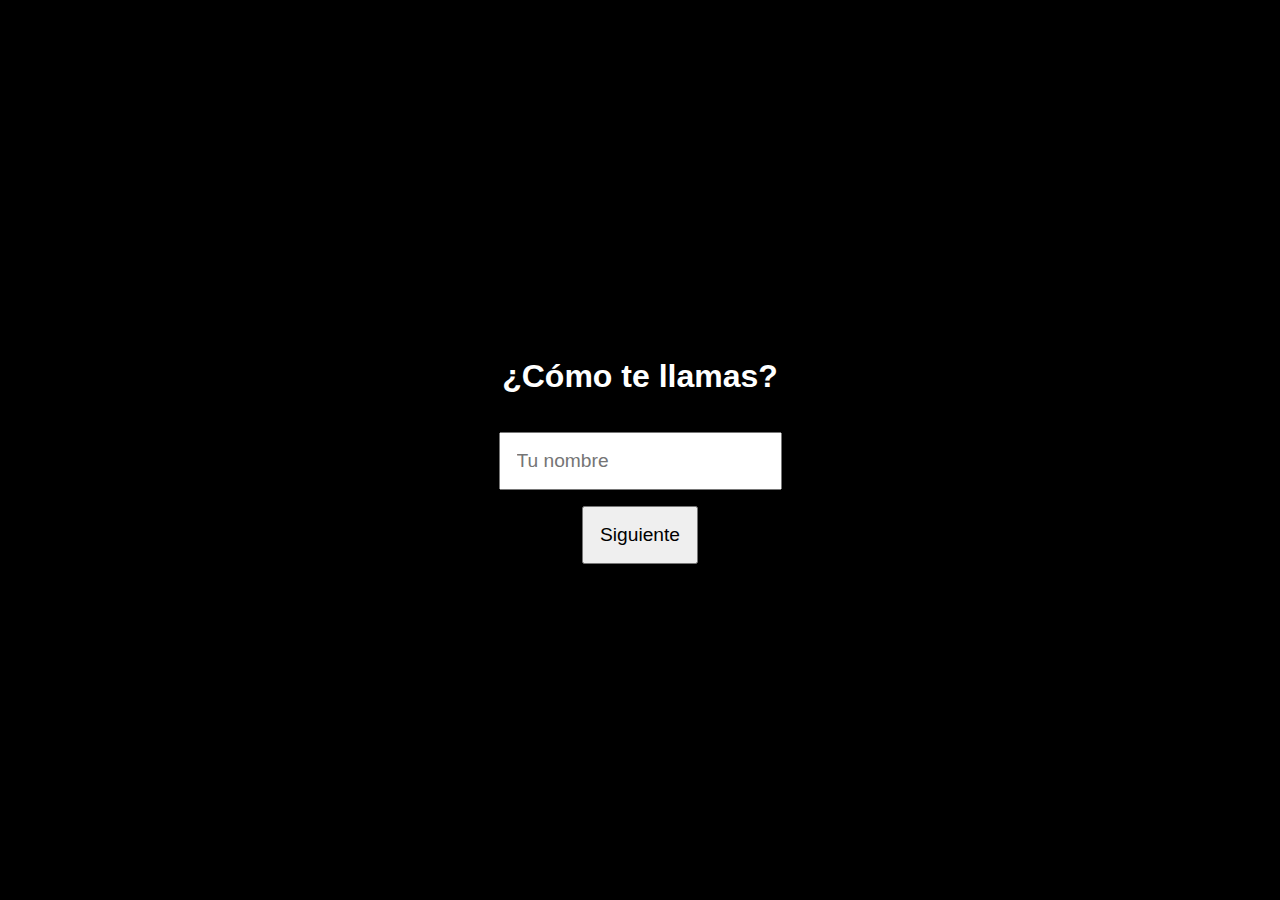
<file: index.html>
<!DOCTYPE html>
<html lang="es">
<head>
<meta charset="UTF-8"/>
<title>Bienvenido</title>
<meta name="viewport" content="width=device-width, initial-scale=1.0"/>
<style>
  body { margin:0; background:black; color:white; font-family:sans-serif;
         display:flex; flex-direction:column; align-items:center; justify-content:center; height:100vh; }
  input, button { padding:1rem; font-size:1.2rem; margin-top:1rem; }
</style>
</head>
<body>
  <h1>¿Cómo te llamas?</h1>
  <input id="nameInput" placeholder="Tu nombre"/>
  <button onclick="guardarNombre()">Siguiente</button>
  <script>
    function guardarNombre() {
      const n = document.getElementById('nameInput').value.trim();
      if (n) {
        localStorage.setItem('nombre', n);
        window.location.href = 'selfie.html';
      }
    }
  </script>
</body>
</html>
</file>
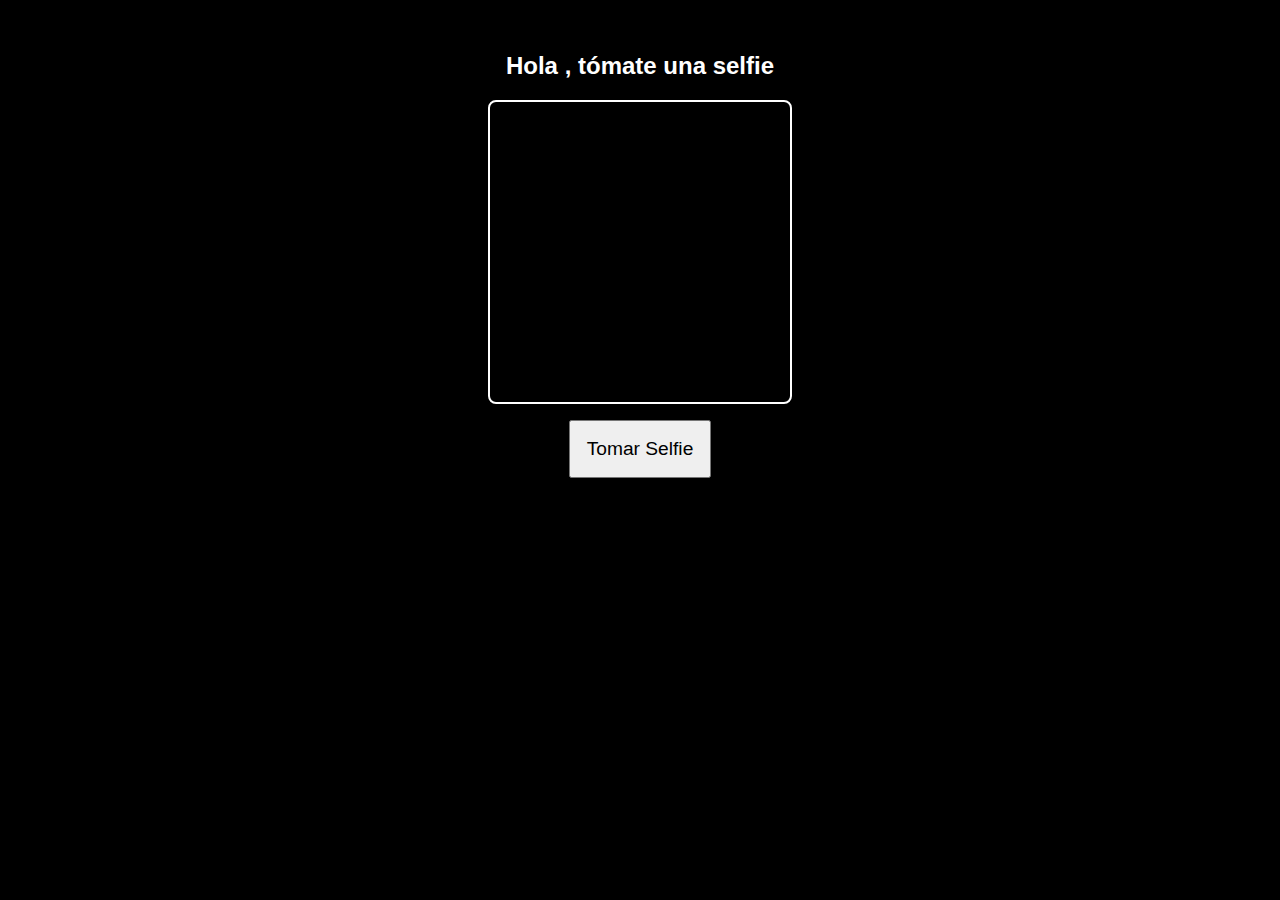
<file: selfie.html>
<!DOCTYPE html>
<html lang="es">
<head>
<meta charset="UTF-8"/>
<title>Selfie</title>
<meta name="viewport" content="width=device-width, initial-scale=1.0"/>
<style>
  body { margin:0; background:black; color:white; font-family:sans-serif;
         display:flex; flex-direction:column; align-items:center; padding-top:2rem; }
  video { width:300px; height:300px; border:2px solid white; border-radius:8px; margin-bottom:1rem; }
  button { padding:1rem; font-size:1.2rem; }
</style>
</head>
<body onload="activarCamara()">
  <h2>Hola <span id="nombreUsuario"></span>, tómate una selfie</h2>
  <video id="camera" autoplay playsinline muted></video>
  <canvas id="snapshot" width="224" height="224" style="display:none;"></canvas>
  <button onclick="tomarFoto()">Tomar Selfie</button>
  <script>
    document.getElementById('nombreUsuario').innerText = localStorage.getItem('nombre') || '';
    async function activarCamara() {
      try {
        const stream = await navigator.mediaDevices.getUserMedia({ video: true });
        document.getElementById('camera').srcObject = stream;
      } catch(e) {
        alert('Error cámara: ' + e.message);
      }
    }
    function tomarFoto() {
      const video = document.getElementById('camera'),
            canvas = document.getElementById('snapshot'),
            ctx = canvas.getContext('2d');
      ctx.drawImage(video, 0, 0, canvas.width, canvas.height);
      localStorage.setItem('foto', canvas.toDataURL());
      window.location.href = 'stats.html';
    }
  </script>
</body>
</html>
</file>
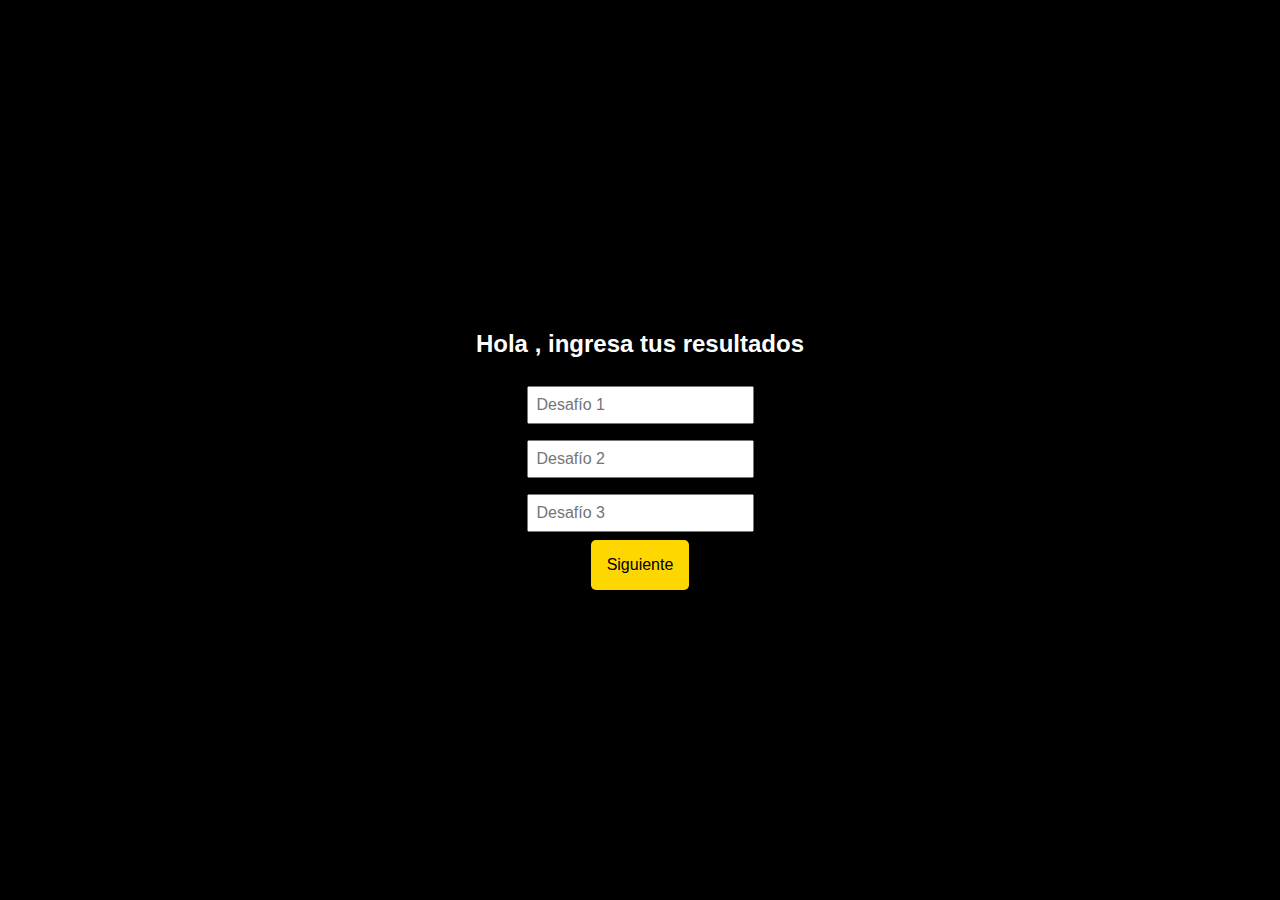
<file: stats.html>
<!DOCTYPE html>
<html lang="es"><head><meta charset="UTF-8"/><title>Stats</title><meta name="viewport" content="width=device-width,initial-scale=1.0"/>
<style>body{margin:0;background:black;color:white;font-family:sans-serif;display:flex;flex-direction:column;align-items:center;justify-content:center;height:100vh;}input{margin:0.5rem;padding:0.5rem;font-size:1rem;}button{padding:1rem;font-size:1rem;background:gold;border:none;border-radius:5px;cursor:pointer;}</style>
</head><body><h2>Hola <span id="nombreStat"></span>, ingresa tus resultados</h2>
<input id="d1" type="number" placeholder="Desafío 1"/><input id="d2" type="number" placeholder="Desafío 2"/><input id="d3" type="number" placeholder="Desafío 3"/>
<button onclick="localStorage.setItem('d1',d1.value);localStorage.setItem('d2',d2.value);localStorage.setItem('d3',d3.value);location='final.html';">Siguiente</button>
<script>document.getElementById('nombreStat').innerText=localStorage.getItem('nombre')||'';</script></body></html>
</file>
